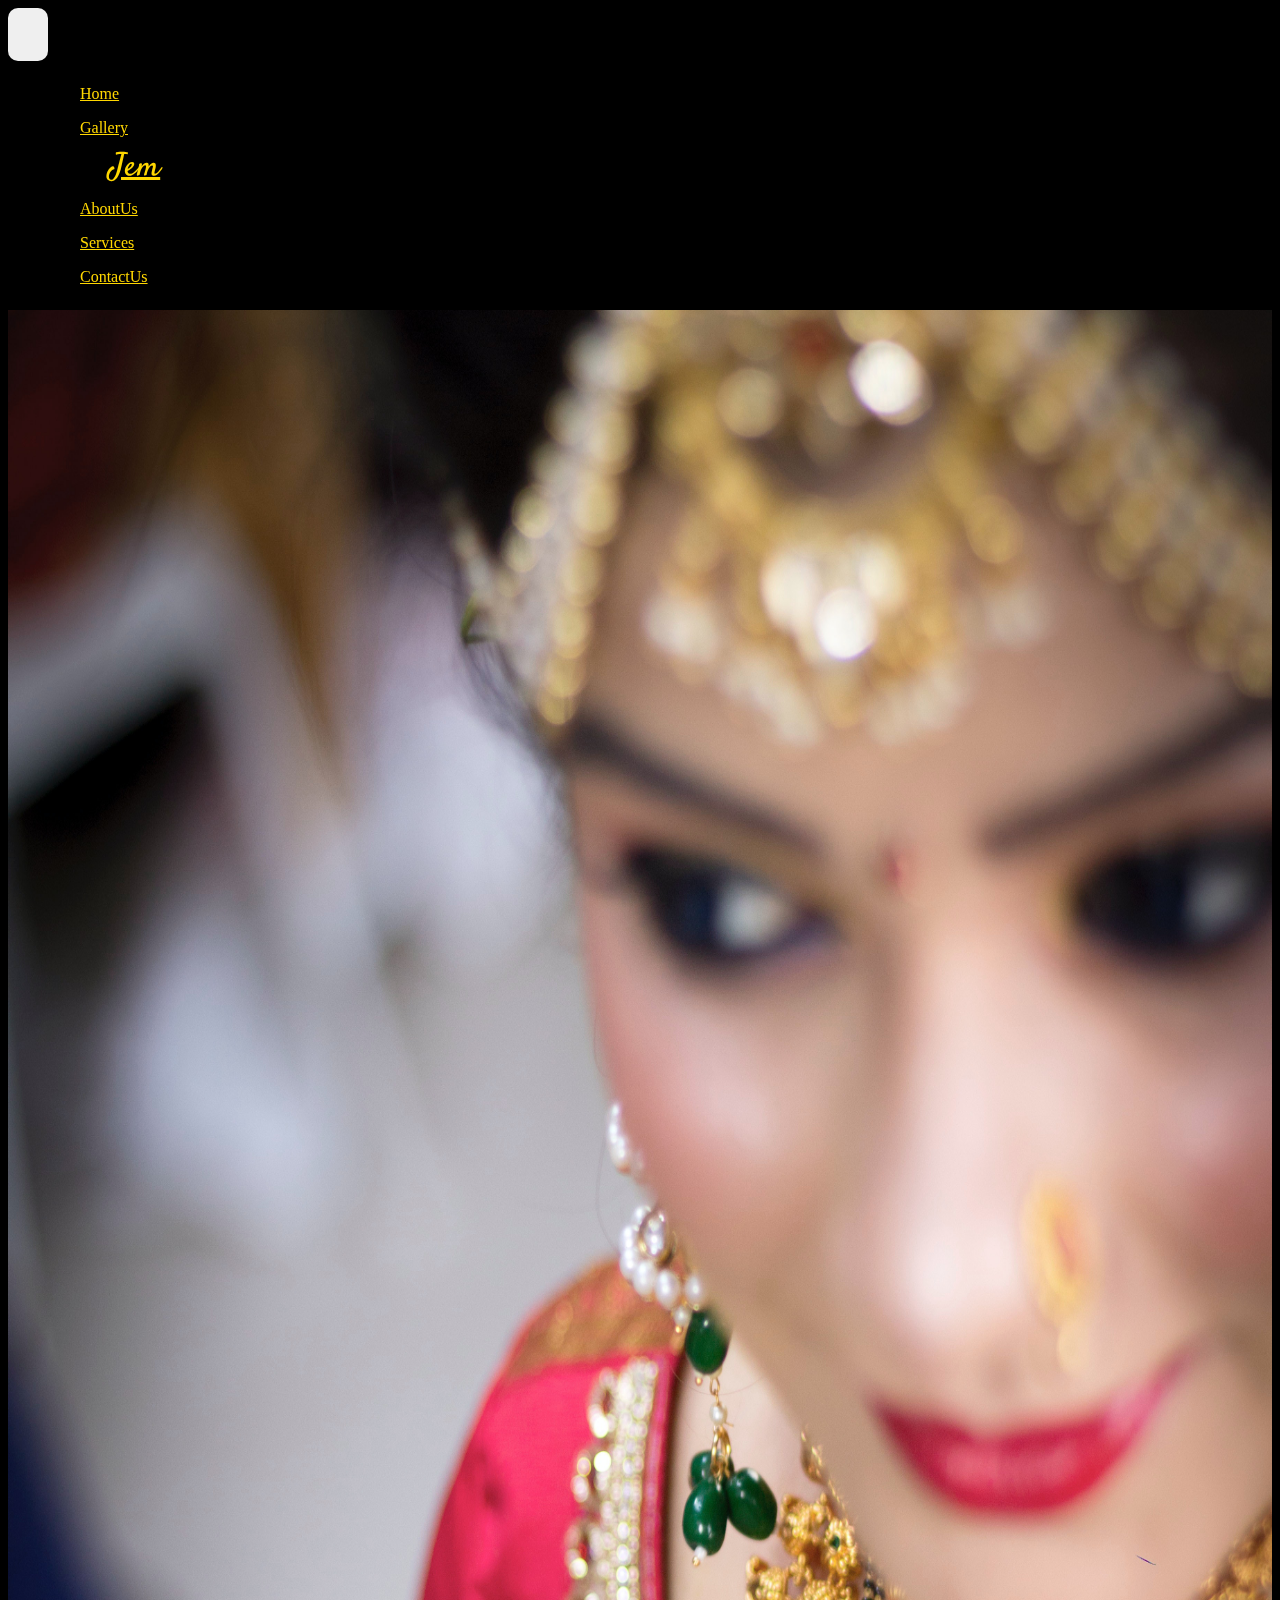
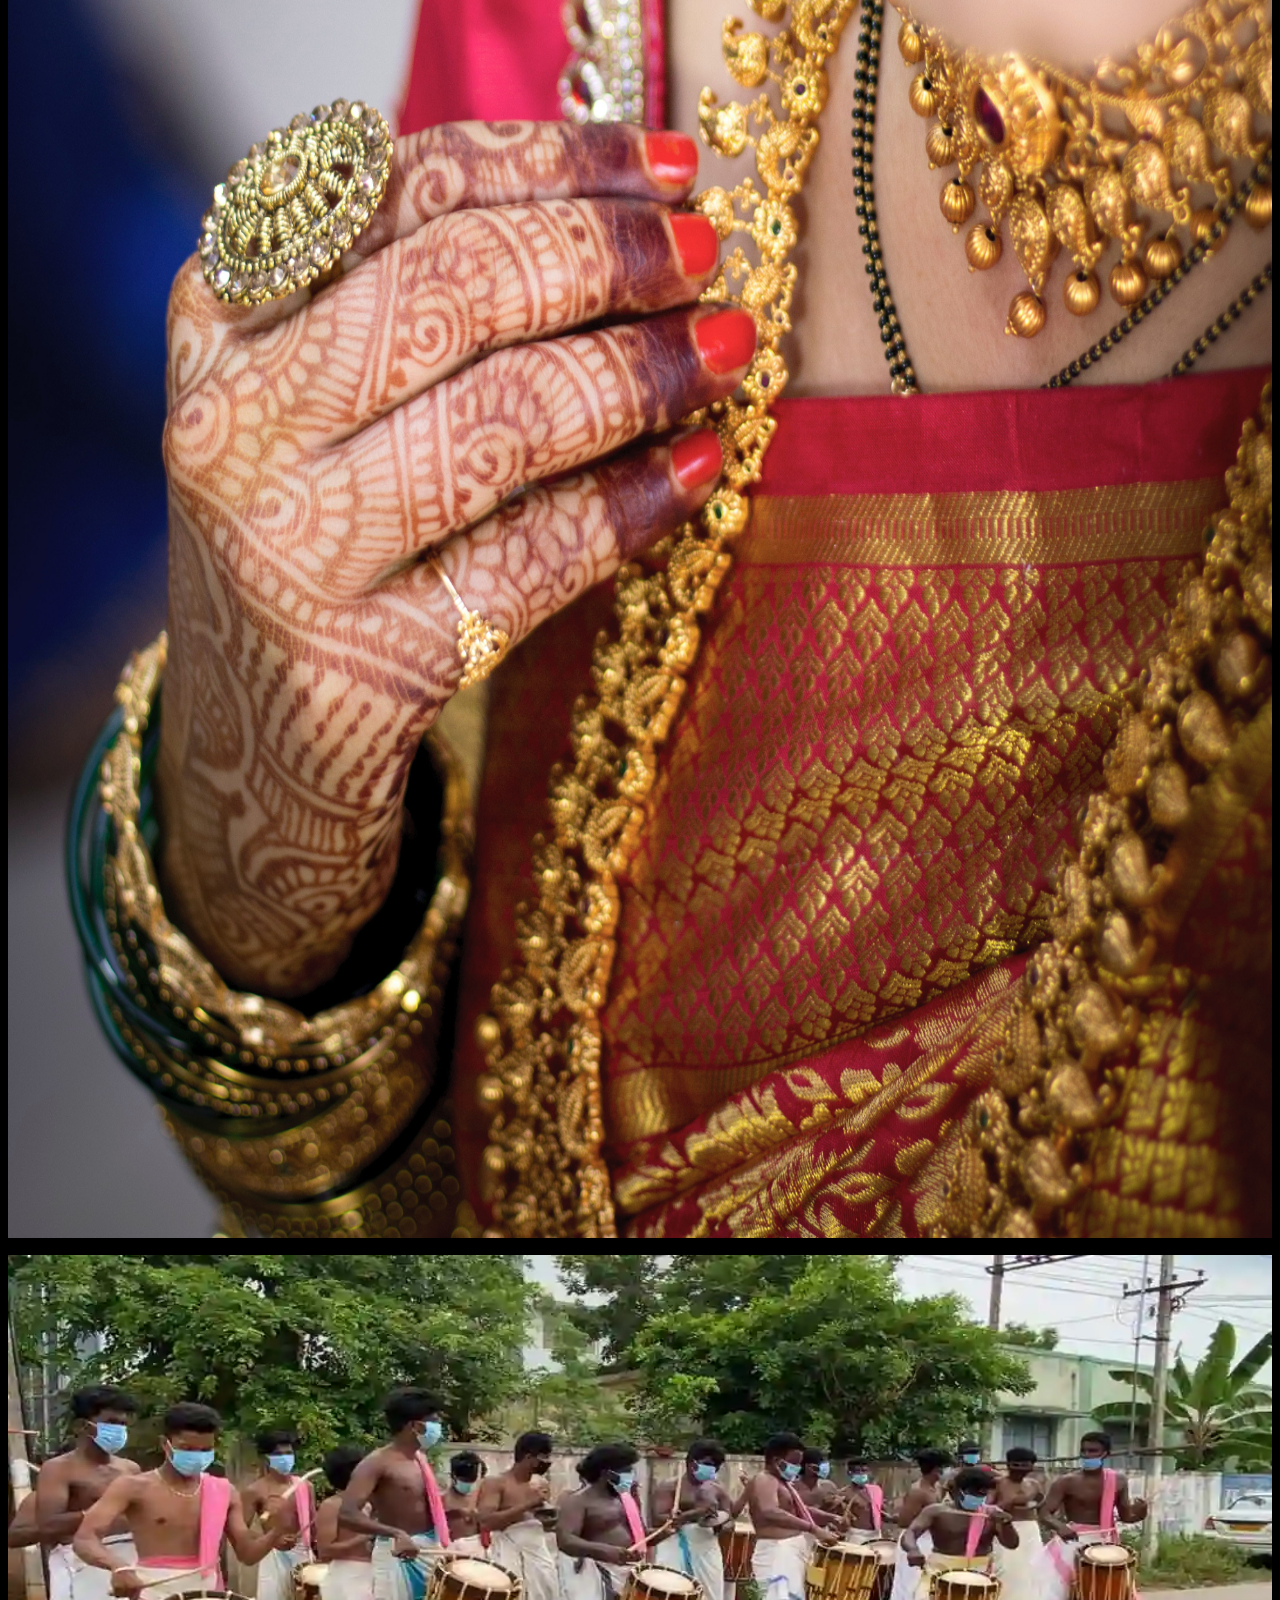
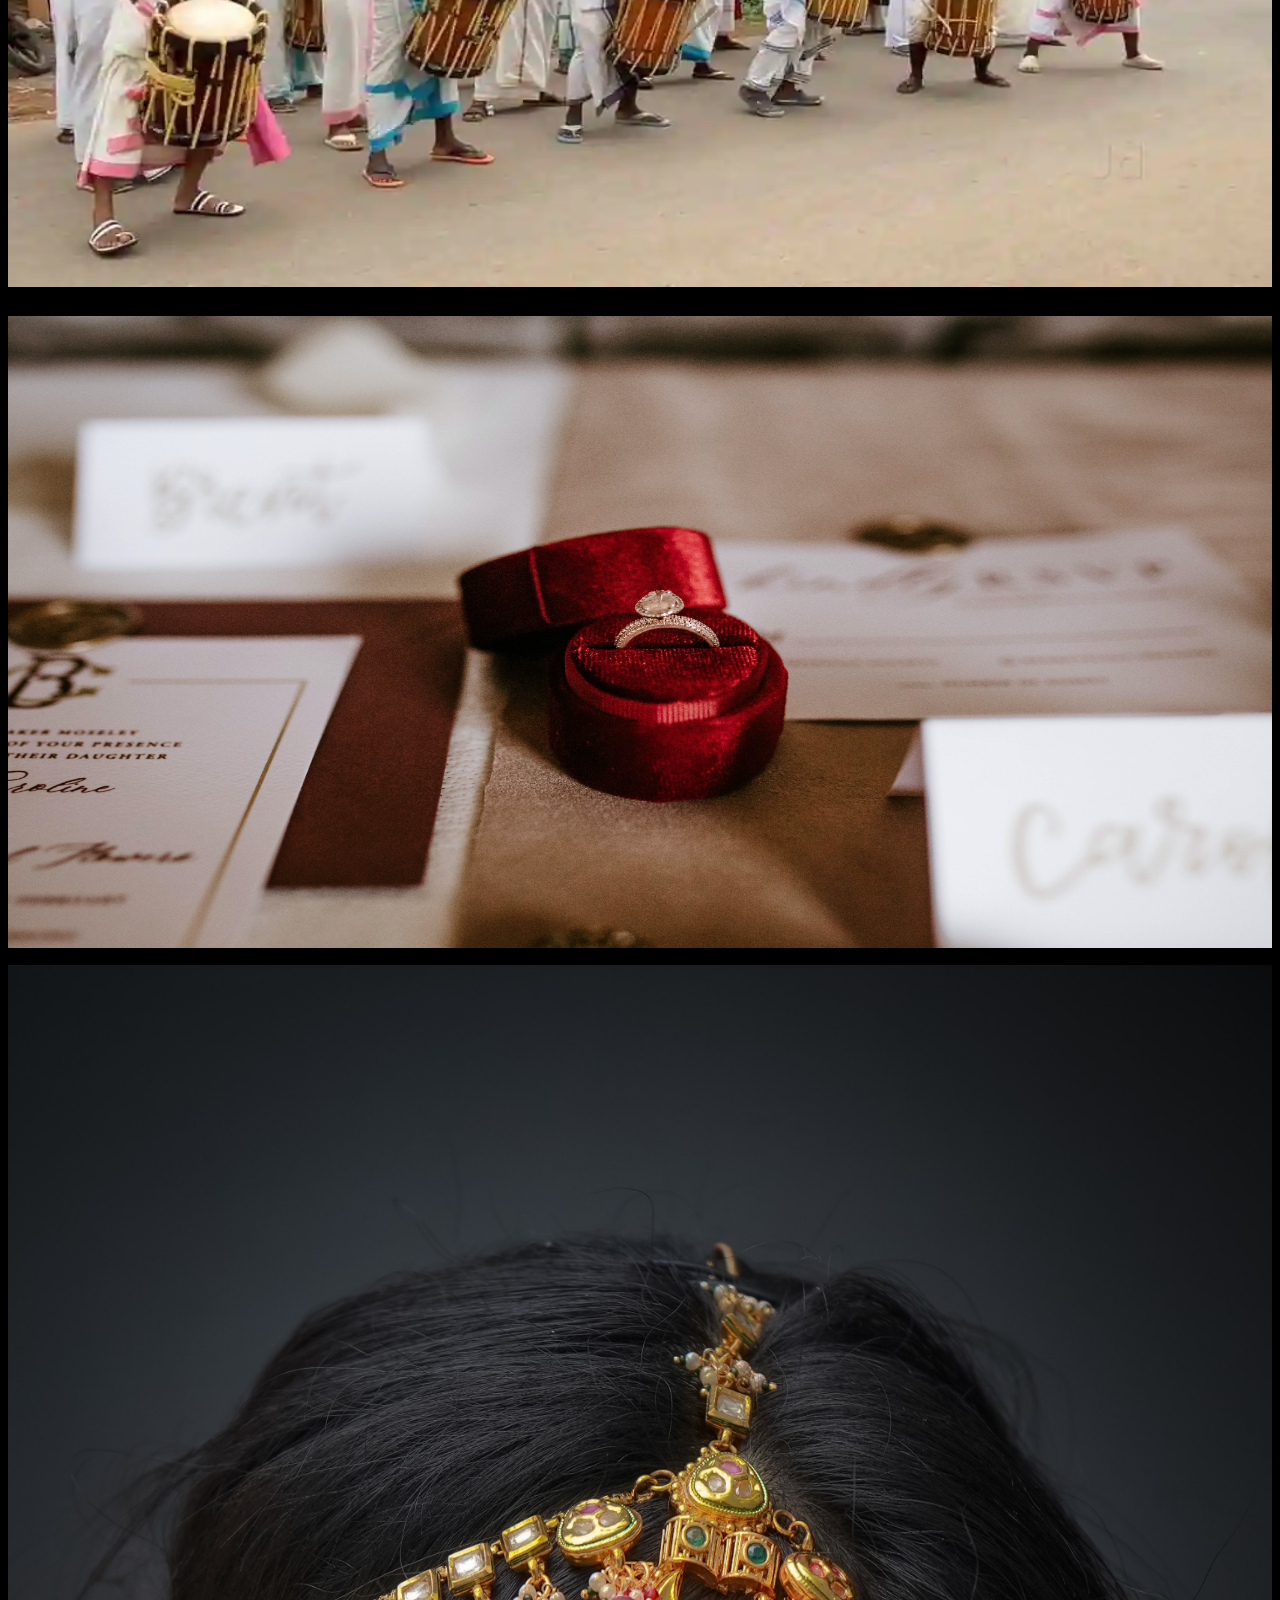
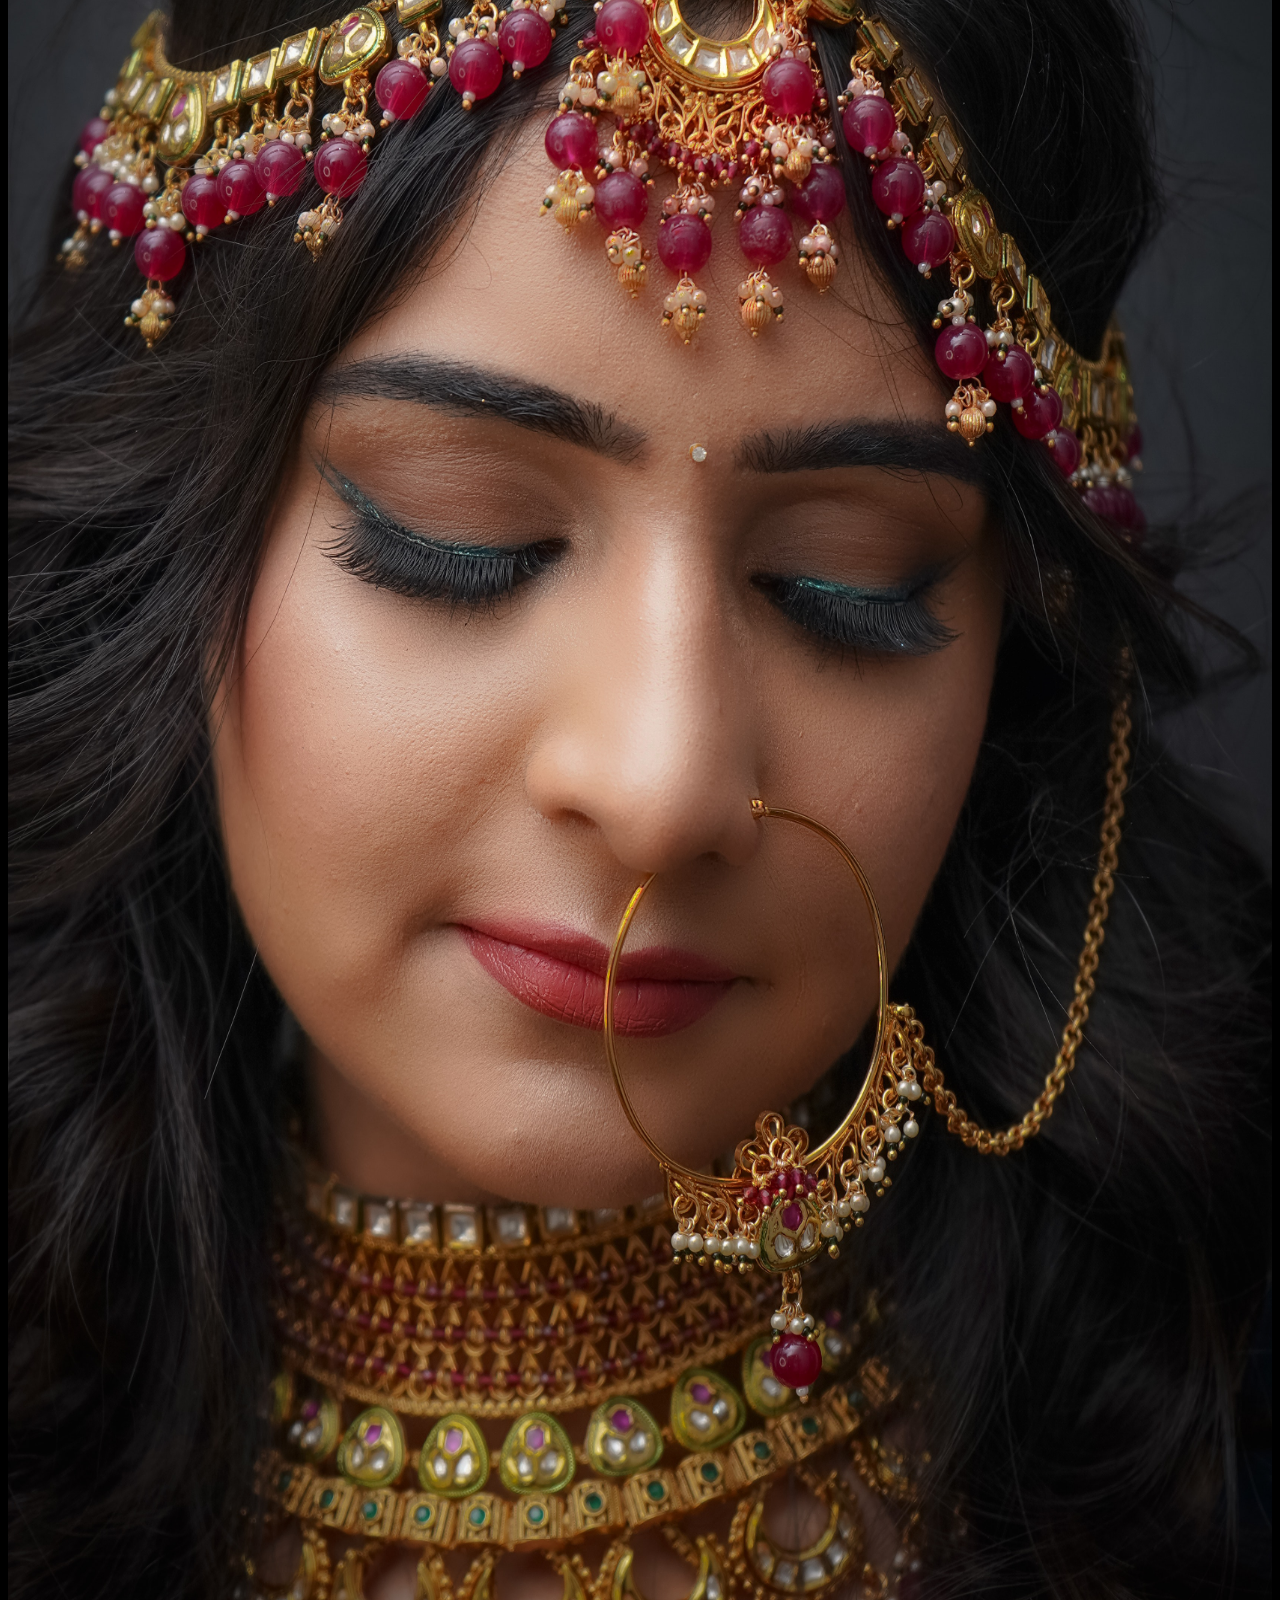
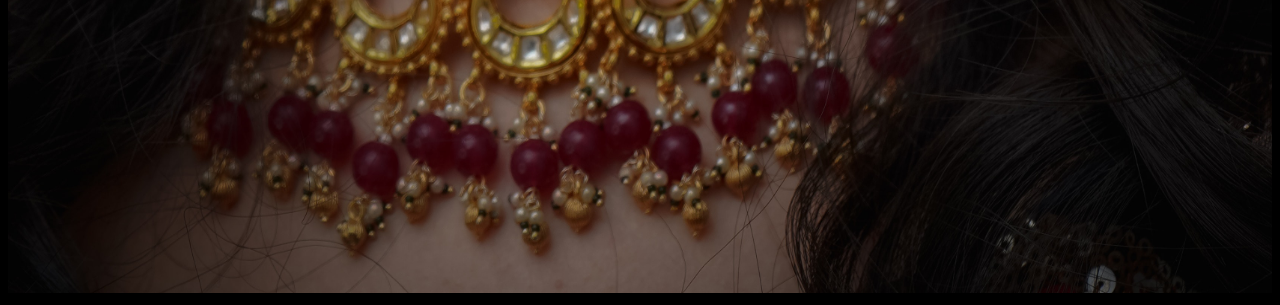
<file: gallery.html>
<!DOCTYPE html>
<html lang="en">
<head>
    <meta charset="UTF-8">
    <meta http-equiv="X-UA-Compatible" content="IE=edge">
    <meta name="viewport" content="width=device-width, initial-scale=1.0">
    <link rel="stylesheet" href="https://cdn.jsdelivr.net/npm/bootstrap@4.6.1/dist/css/bootstrap.min.css"
    integrity="sha384-zCbKRCUGaJDkqS1kPbPd7TveP5iyJE0EjAuZQTgFLD2ylzuqKfdKlfG/eSrtxUkn" crossorigin="anonymous">
  <link rel="stylesheet" href="css/index.css">
  <link rel="stylesheet" href="https://use.fontawesome.com/releases/v5.15.4/css/all.css"
    integrity="sha384-DyZ88mC6Up2uqS4h/KRgHuoeGwBcD4Ng9SiP4dIRy0EXTlnuz47vAwmeGwVChigm" crossorigin="anonymous">
    <link rel="stylesheet" href="https://cdnjs.cloudflare.com/ajax/libs/font-awesome/4.7.0/css/font-awesome.min.css"> 
    <title>jash event management</title>
</head>
<body>
      <nav class="navbar navbar-expand-lg navbar-light">
        <button class="navbar-toggler" type="button" data-toggle="collapse" data-target="#navbarNav"
      aria-controls="navbarNav" aria-expanded="false" aria-label="Toggle navigation">
      <span class="" role="button" ><i class="fas fa-bars" aria-hidden="true" style="  color:#ffd700"></i></span>
    </button>
        <a class="mob-brand" href="#">Jem</a>
        <div class="collapse navbar-collapse" id="navbarNav">
          <ul class="navbar-nav  mx-auto">
            <li class="nav-item ">
              <a class="nav-link navli " href="/">Home <span class="sr-only">(current)</span></a>
            </li>
            <li class="nav-item">
              <a class="nav-link" href="#gallery">Gallery</a>
            </li>
            <a class="nav-item brande" href="#">Jem</a>
            <li class="nav-item">

              <a class="nav-link" href="#about">AboutUs</a>
            </li>
            <li class="nav-item">

              <a class="nav-link" href="#services">Services</a>
            </li>
            <li class="nav-item">

              <a class="nav-link" href="#contact">ContactUs</a>
            </li>

          </ul>
        </div>
      </nav>

    <div class="gallery-page">
      <div class="container gallery-page-cont">
        <div class="row gllery-page-row">
          <div class="col-3 gallery-page-img-3">
            <img src="./img/wedding planner/pexels-harshal-palvi-2802786.jpg " alt="">
          </div>
          <div class="col-6 gallery-page-img-6">
          <img src="./img/kerela chenda melam/nakshatra-kalasamitti-chenda-melam-porur-chennai-chenda-melam-players-3urpfqesn1.webp" alt="">
          <img src="./img/wedding planner/pexels-tara-winstead-6479595.jpg" alt="">
          </div>
          <div class="col-3 gallery-page-img-3">
            <img src="./img/wedding planner/pexels-rani-sahu-9157350.jpg" alt="">

          </div>
        </div>
      </div>
        
    </div>







    <script src="./index.js"></script>
  <script src="https://cdn.jsdelivr.net/npm/jquery@3.5.1/dist/jquery.slim.min.js"
    integrity="sha384-DfXdz2htPH0lsSSs5nCTpuj/zy4C+OGpamoFVy38MVBnE+IbbVYUew+OrCXaRkfj"
    crossorigin="anonymous"></script>
  <script src="https://cdn.jsdelivr.net/npm/popper.js@1.16.1/dist/umd/popper.min.js"
    integrity="sha384-9/reFTGAW83EW2RDu2S0VKaIzap3H66lZH81PoYlFhbGU+6BZp6G7niu735Sk7lN"
    crossorigin="anonymous"></script>
  <script src="https://cdn.jsdelivr.net/npm/bootstrap@4.6.1/dist/js/bootstrap.min.js"
    integrity="sha384-VHvPCCyXqtD5DqJeNxl2dtTyhF78xXNXdkwX1CZeRusQfRKp+tA7hAShOK/B/fQ2"
    crossorigin="anonymous"></script>  
</body>
</html>
</file>
<file: css/index.css>
@import url("https://fonts.googleapis.com/css2?family=Satisfy&display=swap");
@import url("https://fonts.googleapis.com/css2?family=Poppins&display=swap");
body {
  background: #000;
}
:root {
  --satisfy: "Satisfy", cursive;
  /* --primary :#EE4C7D; */
  --primary: #ffd700;
  --poppins: "Poppins", sans-serif;
  --primaryGradient: linear-gradient(
    178.35deg,
    #de4574 -19.85%,
    #000000 107.69%
  );
  --white: #fff;
}
.ham{
  display: none;
}

nav {
  background: linear-gradient(
    175.77deg,
    rgba(0, 0, 0, 0.5) -132.19%,
    rgba(0, 0, 0, 0) 633.66%
  );
  backdrop-filter: blur(7px);
}
nav ul li {
  padding: 0.5rem 2rem;
}
a:hover {
  color: var(--primary);
}
/* .custom-toggler .navbar-toggler-icon {
 color: #ffd700;
  background-image: url("data:image/svg+xml;charset=utf8,%3Csvg viewBox='0 0 32 32' xmlns='http://www.w3.org/2000/svg'%3E%3Cpath stroke='rgba(255, 215, 0, 1)' stroke-width='2' stroke-linecap='round' stroke-miterlimit='10' d='M4 8h24M4 16h24M4 24h24'/%3E%3C/svg%3E");
} */
.fa-bars{
  color: var(--primary);
  font-size: 2rem;
  padding: 0;
  padding:2px 0;
}

a:hover {
  transform: scale(1.1);
  /* box-shadow: 0px 10px 25px rgba(0, 0, 0, 0.4) ; */
  cursor: pointer;
  transition: 0.1s;
  color: var(--primary);
}
.navbar-light .navbar-nav .nav-link {
  color: var(--primary);
}
.mob-brand {
  display: none;
}

nav ul li a {
  color: var(--primary);
}
.brande {
  font-family: var(--satisfy);
  font-size: 2rem;
  color: var(--primary);
  padding: 0.5rem 5%;
}
.home {
  width: 100%;
  height: 100vh;
  background-repeat: no-repeat;
  position: static;
}
/* .fa-whatsapp:hover{
    color: var(--white);

} */

button {
  padding: 0.5rem;
  border-radius: 10px;
  border: none;
}

.container {
  width: 100%;
}
.abt-con {
  padding: 0 4%;
  width: 100%;
  height: 100%;
  margin: auto;
}
.row {
  width: 100%;
  height: 100%;
  margin: auto;
}
.col-img {
  width: 70%;
}
.col-img img {
  width: 100%;
}
.col-text {
  width: 100%;
}
.abt-con .col-text h1 pre {
  font-weight: 600;
  color: var(--primary);
  word-break: 1;
}
.col-text p {
  vertical-align: middle;
  font-size: 1rem;
  letter-spacing: 2px;
  word-spacing: 3px;
  line-break: 2;
  color: white;
}
.pgr {
  padding-top: 2rem;
  color: var(--white);
}

.projectscount {
  width: 100%;
  color: black;
  background-color: var(--primary);
  padding: 2rem 0;
  margin: auto;
}

.col-proj {
  text-align: center;
  vertical-align: middle;
  padding: 1rem;
  margin: auto;
}
.col-proj h3 {
  font-size: 3rem;
  font-weight: 600;
}
.col-proj h6 {
  font-size: 2rem;
  font-weight: 400;
}
.col-serv {
  width: 100%;
  margin: auto;
}

.col-ser-wrap {
  width: 100%;
  /* height: 100%; */
  background-color: var(--white);
  border: var(--white);
  /* background:#000; */
  /* border: var(--primary); */
  padding: 8% 10%;
  text-align: center;
  border-radius: 5%;
  box-shadow: 0px 0.5rem 1.5rem rgba(0, 0, 0, 20%);
  margin: auto;
}
.col-ser-wrap img {
  width: 100%;
  height: 100%;
  border-radius: 10%;
  aspect-ratio: 1/1;
  /* border: 1px solid var(--primary); */
}
.col-ser-wrap h6 {
  padding: 1rem 0 0 0;
  color: black;
  font-weight: bold;
}
.serv-row {
  padding: 1rem;
  margin: auto;
}
.services {
  /* background-color:var(--primary); */
  background-color: black;
  padding: 2rem 5%;
  margin: auto;
  text-align: center;
  margin: auto;
}
.services h1 {
  color: var(--primary);
  font-weight: 600;
  padding: 3% 0;
}
.col-ser-wrap:hover {
  transform: scale(1.1);
  box-shadow: 0px 10px 25px rgba(0, 0, 0, 0.4);
  cursor: pointer;
  transition: 0.1s;
}
.fa-instagram {
  background: radial-gradient(
    circle at 30% 107%,
    #fdf497 0%,
    #fdf497 5%,
    #fd5949 45%,
    #d6249f 60%,
    #285aeb 90%
  );
  -webkit-background-clip: text;
  /* Also define standard property for compatibility */
  background-clip: text;
  -webkit-text-fill-color: transparent;
}
.fa-whatsapp-square {
  color: green;
}
.fa-facebook-square {
  color: #4267b2;
}
.fa-linkedin {
  color: #0e76a8;
}
.fa-youtube {
  color: red;
}
.social-media-clm {
  width: 100%;
  height: 100%;
  text-align: center;
  vertical-align: middle;
  margin: auto;
}
.social-media-text {
  color: var(--primary);
  text-align: start;
}
.social-media-text h2 {
  font-weight: 700;
  font-family: var(--poppins);
  letter-spacing: 2px;
}
.fab-si {
  font-size: 4rem;
}
.fab-si:hover {
  transform: scale(1.1);
  /* box-shadow: 0px 10px 25px rgba(0, 0, 0, 0.4) ; */
  cursor: pointer;
  transition: 0.1s;
}
.social-media-clm-2-row {
  padding: 1rem 0;
}
footer {
  width: 100%;
  padding: 2rem 5%;
  background-color: #000000;
  margin: auto;
  color: var(--white);
}
.footer-col {
  padding: 1rem;
  justify-content: center;
  text-align: center;
}
.footer-col h3 pre {
  font-size: 2rem;
  font-family: 300;
  color: var(--primary);
  font-family: var(--satisfy);
}
.footer-col p {
  font-family: var(--poppins);
}
.footer-col h6 {
  color: var(--primary);
  font-weight: 400;
}

.contactUS {
  font-size: 2rem;
}
.contactUS:hover {
  transform: scale(1.1);
  /* box-shadow: 0px 10px 25px rgba(0, 0, 0, 0.4) ; */
  cursor: pointer;
  transition: 0.1s;
}
footer button {
  background: var(--primary);
  padding: 0.5rem 2rem;
}
footer button:hover {
  transform: scale(1.1);
  box-shadow: 0px 10px 25px rgba(0, 0, 0, 0.4);
  cursor: pointer;
  transition: 0.1s;
}
footer a {
  color: var(--primary);
}
footer hr {
  color: var(--primary);
  height: 2px;
}
.kodu {
  text-align: center;
}
.our-clients {
  color: var(--white);
  text-align: center;
  background: var(--primary);
  margin: auto;
  font-family: var(--poppins);
}
.our-clients h3 {
  padding: 1rem;
  letter-spacing: 2px;
  font-weight: 400;
  color: black;
}
.our-clients span {
  color: var(--primary);
}
hr {
  background-color: var(--primary);
  border: 0;
  clear: both;
  display: block;
  width: 96%;
  height: 1px;
}
.cl-50 {
  display: flex;
  flex-direction: row;
  margin: auto;
  vertical-align: middle;
  text-align: center;
  justify-content: center;
}
.cl-25 {
  padding: 0 1rem;
  text-align: center;
}
.jd {
  width: 50%;
}
.cl-25 img {
  width: 100%;
}
.preloader {
  width: 100%;
  height: 100%;
  background-color: #000;
  text-align: center;
  vertical-align: middle;
}
.navbar-toggler-icon {
  color: var(--primary);
  border-color: var(--primary);
}
.c-item img {
  width: 100vw;
  height: 80vh;
  z-index: 0;
}
.preloader h1 {
  font-family: var(--satisfy);
  font-weight: 600;
  color: var(--primary);
  padding: 50vh 0;
}
.gallery {
  width: 100%;
  height: 100%;
  color: var(--primary);
  margin: auto;
}
.gallery-row {
  width: 100%;
  height: 100%;
  padding: 2% 0;
  margin: auto;
}
.gallery-col {
  width: 100%;
  height: 100%;
  padding: 1rem;
  text-align: center;
  justify-content: center;
}
.gallery-col img {
  width: 100%;
  height: 100%;
  aspect-ratio: 16/9;
  text-align: center;
  justify-content: center;
  border: 2px solid var(--primary);
}
.more {
  color: black;
  background: var(--primary);
  font-weight: 600;
  letter-spacing: 2px;
  padding: 1% 2rem;
  /* font-size:rem; */
}
.gallery-page-img-3 img {
  aspect-ratio: 1/2;
  width: 100%;
}
.gallery-page-img-6 img {
  aspect-ratio: 2/1;
  width: 100%;
  padding: 1% 0;
}
@media only screen and (max-width: 700px) {
  .mob-brand {
    display: inline-block;
    color: #ffd700;
    font-family: var(--satisfy);
    text-align: center;
    font-weight: 800;
    font-size: 2rem;
    position: relative;
    right: 40vw;
    top: 4px;
  }
  .navbar-toggler {
    border-color: var(--primary);
    padding: 0;
  }
  .ham{
    display: inline-block;
  }
  .brande {
    display: none;
  }
  .home {
    height: 70vh;
  }
  .home-text h1 {
    font-size: 2rem;
    font-weight: 400;
  }
  .home-text p {
    font-size: 1rem;
  }
  pre {
    font-size: 20px;
    font-weight: bolder;
    font-family: var(--poppins);
  }
  .cl-25 img {
    width: 100%;
  }
  .col-proj h3 {
    font-size: 1rem;
    font-weight: 800;
  }
  .col-proj h6 {
    font-size: 1rem;
    font-weight: 400;
  }
  .projectscount {
    padding: 0.5rem 0;
    margin: auto;
  }
  .col-proj {
    padding: 0.5rem;
  }
  .gallery-col {
    padding: 0;
  }
  .gallery-page-img-6 img {
    padding: 0;
  }
  .gallery-page-img-6 {
    padding: 0;
  }
  .gallery-page-img-6 {
    padding: 0;
  }
}
</file>
